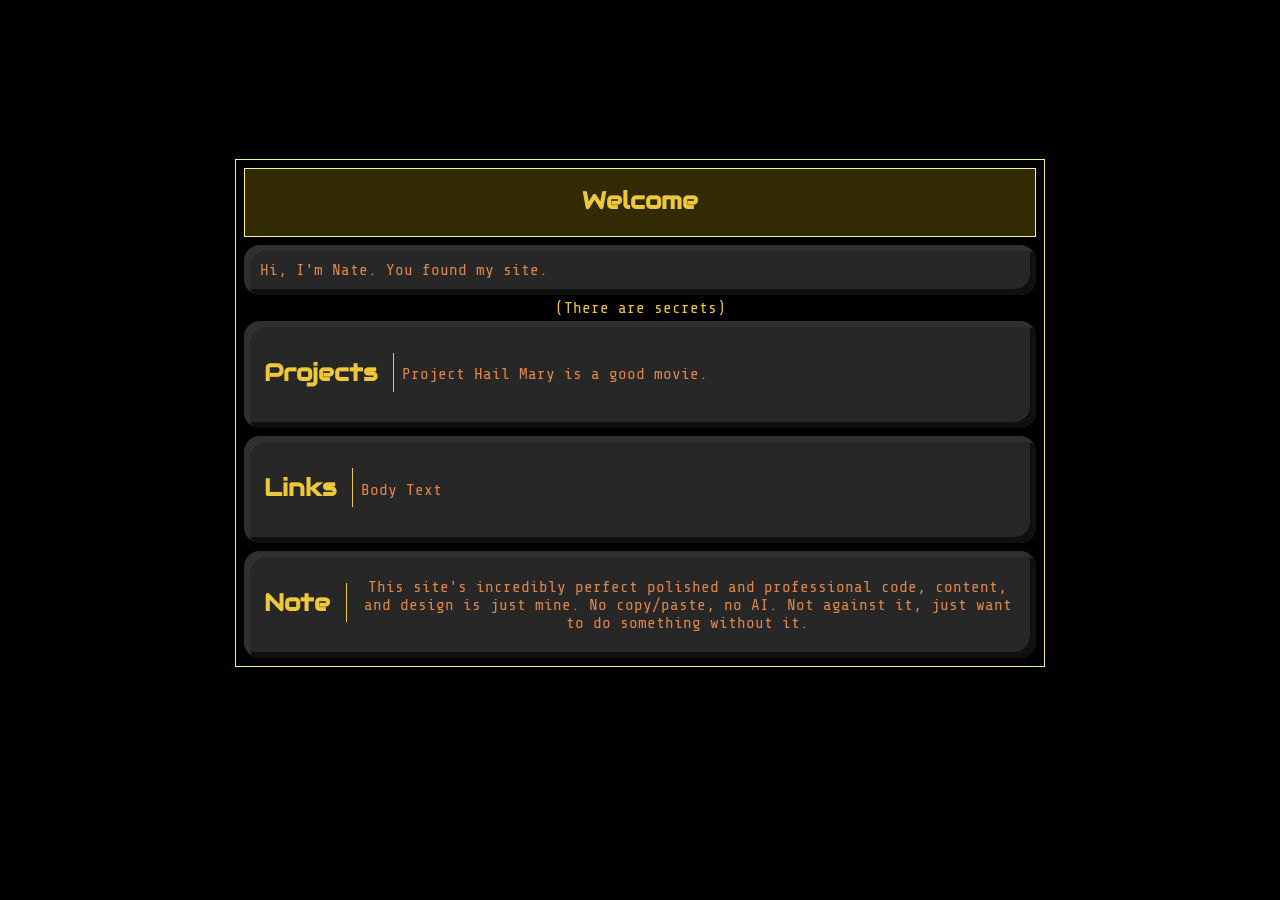
<file: index.html>
<!DOCTYPE html>
<html lang="en">
<head>
    <meta charset="UTF-8">
    <meta name="viewport" content="width=device-width, initial-scale=1.0">
    <title>Nate's Website</title>
    <link rel="preconnect" href="https://fonts.googleapis.com">
    <link rel="preconnect" href="https://fonts.gstatic.com" crossorigin>
    <link href="https://fonts.googleapis.com/css2?family=Audiowide&family=Share+Tech+Mono&display=swap" rel="stylesheet">
    <link rel="stylesheet" href="styles.css">
</head>
<body>
    <div class="grid">
      <div class="h1container">
        <h1>Welcome</h1>
      </div>
      <div class="maincontainer">
        Hi, I'm Nate. You found my site.
      </div>
      <div class="yellowtext", onclick="hidden_secret()">
        (There are secrets)
      </div>
      <div id="secret1", style= "display: none">
        𓊪𓏏𓎛𓀭 𓀨
      </div>
        <div class="maincontainer">
        <h1>
          Projects
        </h1>
        Project Hail Mary is a good movie.
      </div>
      <div class="maincontainer">
        <h1>
          Links
        </h1>
        Body Text
      </div>
      <div class="maincontainer">
        <h1>Note</h1>
        This site's incredibly perfect polished and professional code, content, and design is just mine. No copy/paste, no AI. Not against it, just want to do something without it.
      </div>
      
    </div>
<script>
  function hidden_secret() {
    var x = document.getElementById("secret1");
    if (x.style.display === "none") {
      x.style.display = "block";
    } else {
      x.style.display = "none";
    }
  }
</script>
</body>
</html>
</file>
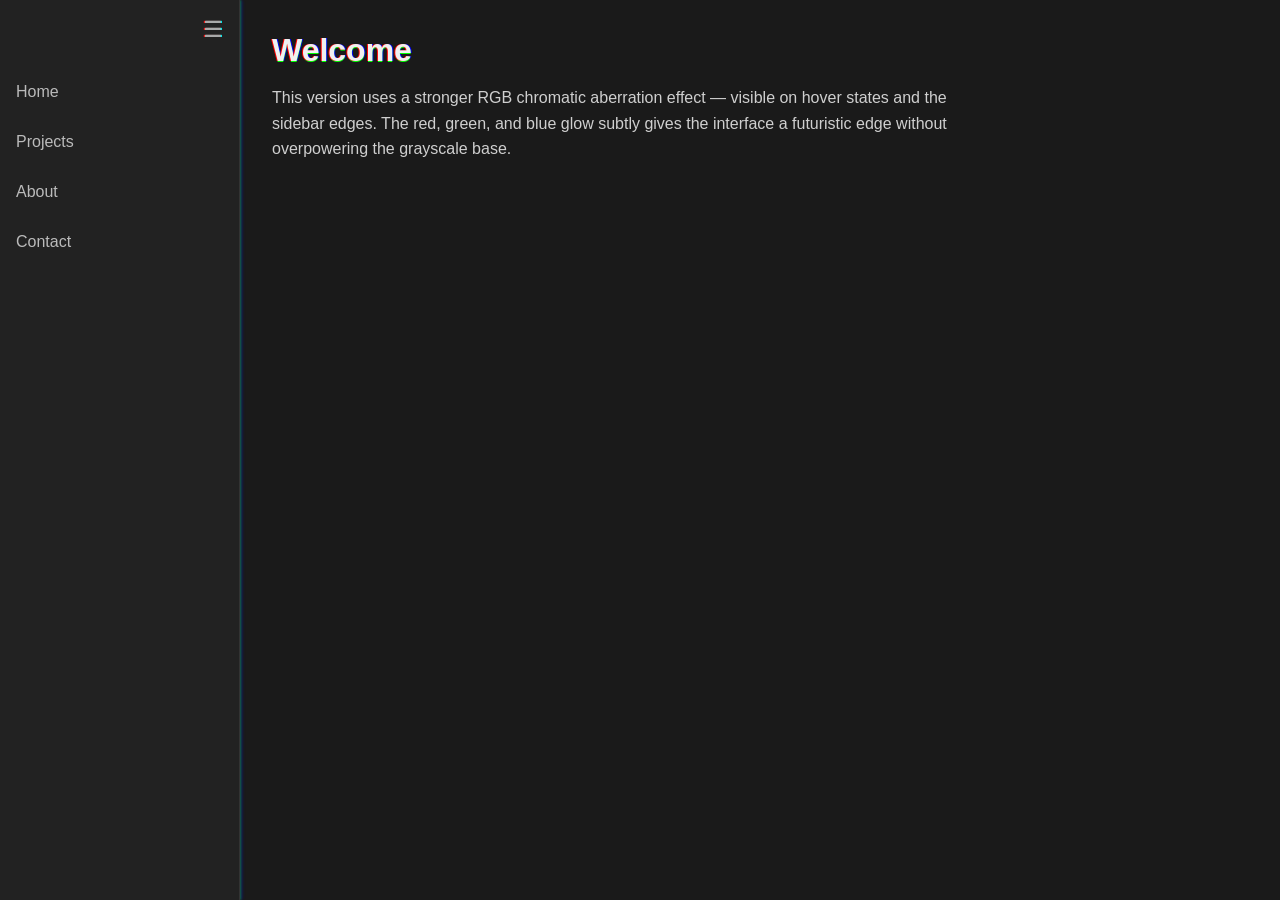
<file: oldindex.html>
<!DOCTYPE html>
<html lang="en">
<head>
  <meta charset="UTF-8" />
  <meta name="viewport" content="width=device-width, initial-scale=1.0" />
  <title>Chromatic Sidebar Layout</title>
  <style>
    /* Reset */
    * {
      margin: 0;
      padding: 0;
      box-sizing: border-box;
    }

    body {
      font-family: 'Segoe UI', Tahoma, Geneva, Verdana, sans-serif;
      background: #141414;
      color: #e0e0e0;
      display: flex;
      height: 100vh;
      overflow: hidden;
    }

    /* Sidebar */
    .sidebar {
      background: #222;
      width: 240px;
      min-width: 240px;
      transition: width 0.3s ease;
      display: flex;
      flex-direction: column;
      padding: 1rem;
      position: relative;
      box-shadow: 
        -1px 0 2px rgba(255,0,0,0.4),
        1px 0 2px rgba(0,255,0,0.4),
        2px 0 3px rgba(0,0,255,0.4);
      border-right: 1px solid #333;
    }

    .sidebar.collapsed {
      width: 70px;
    }

    .toggle-btn {
      align-self: flex-end;
      background: none;
      border: none;
      color: #aaa;
      font-size: 1.4rem;
      cursor: pointer;
      transition: all 0.3s ease;
      text-shadow: -1px 0 red, 1px 0 cyan;
    }

    .toggle-btn:hover {
      color: #fff;
      text-shadow: -2px 0 red, 0 2px lime, 2px 0 blue;
    }

    .nav {
      margin-top: 2rem;
      display: flex;
      flex-direction: column;
      gap: 1rem;
    }

    .nav a {
      text-decoration: none;
      color: #bbb;
      font-weight: 500;
      position: relative;
      transition: all 0.3s ease;
      padding: 0.5rem 0;
    }

    .nav a:hover {
      color: #fff;
      text-shadow: -1px 0 red, 0 1px lime, 1px 0 blue;
    }

    .nav a::after {
      content: '';
      position: absolute;
      left: 0;
      bottom: 0;
      width: 0;
      height: 2px;
      background: linear-gradient(90deg, red, lime, blue);
      transition: width 0.3s ease;
    }

    .nav a:hover::after {
      width: 100%;
    }

    /* Main Content */
    .main {
      flex: 1;
      padding: 2rem;
      overflow-y: auto;
      background: #1a1a1a;
    }

    .main h1 {
      color: #f0f0f0;
      text-shadow: -1px 0 red, 0 1px lime, 1px 0 blue;
      margin-bottom: 1rem;
    }

    .main p {
      max-width: 700px;
      line-height: 1.6;
      color: #cfcfcf;
    }

    /* Add chromatic edge glow to sidebar when hovered or toggled */
    .sidebar:hover {
      box-shadow:
        -2px 0 8px rgba(255,0,0,0.6),
        0 0 10px rgba(0,255,0,0.6),
        3px 0 8px rgba(0,0,255,0.6);
    }

    .sidebar.collapsed:hover {
      box-shadow:
        -2px 0 6px rgba(255,0,0,0.5),
        0 0 8px rgba(0,255,0,0.5),
        2px 0 6px rgba(0,0,255,0.5);
    }

    /* Responsive Behavior */
    @media (max-width: 768px) {
      .sidebar {
        position: absolute;
        height: 100%;
        z-index: 10;
        left: -240px;
      }

      .sidebar.active {
        left: 0;
      }

      .main {
        padding: 1.5rem;
      }
    }
  </style>
</head>
<body>

  <aside class="sidebar" id="sidebar">
    <button class="toggle-btn" id="toggleBtn">☰</button>
    <nav class="nav">
      <a href="#">Home</a>
      <a href="#">Projects</a>
      <a href="#">About</a>
      <a href="#">Contact</a>
    </nav>
  </aside>

  <main class="main">
    <h1>Welcome</h1>
    <p>
      This version uses a stronger RGB chromatic aberration effect — visible on hover states and the sidebar edges. 
      The red, green, and blue glow subtly gives the interface a futuristic edge without overpowering the grayscale base.
    </p>
  </main>

  <script>
    const sidebar = document.getElementById('sidebar');
    const toggleBtn = document.getElementById('toggleBtn');

    toggleBtn.addEventListener('click', () => {
      sidebar.classList.toggle('collapsed');
    });
  </script>

</body>
</html>
</file>
<file: styles.css>
body {
  background-color: #000000;
  color: #DE8549;
  font-family: 'Share Tech Mono', sans-serif;
  margin: 0;
  padding: 8px;
  display: flex;
  justify-content: center;
  align-items: center;
  min-height: 90vh;
  font-size: 16px;
  text-align: center;
}

/* Containers for content */
.h1container {
  padding: 0px;
  border: 1px solid #ffee8c;
  border-radius: 0px;
  text-align: center;
  margin: 4px;
  background-color: rgba(242, 208, 13, 0.2);
  font-family: 'Audiowide', sans-serif;
}

.maincontainer {
  padding: 16px;
  border-radius: 16px;
  font-family: 'Share Tech Mono', sans-serif;
  text-align: center;
  margin: 4px;
  background: #272727;
  display: flex;
  flex-direction: row;
  align-items: center;
  gap: 8px;
  box-shadow:
    inset 6px 6px 0px #303030,
    inset -6px -6px 0px #101010;
}
.maincontainer h1 {
  color: #eec73a;
  font-family: 'Audiowide', sans-serif;
  padding: 4px;
  padding-right: 16px;
  border-right-style: solid;
  border-width: 1px;
}

.grid {
  padding: 4px;
  border: 1px solid #ffee8c;
  display: grid;
  max-width: clamp(600px, 80vw, 800px);
}

h1 {
  color: #eec73a;
  margin-bottom: 20px;
  font-size: 1.5em;
}
.yellowtext {
  color: #eec73a;
}
</file>
